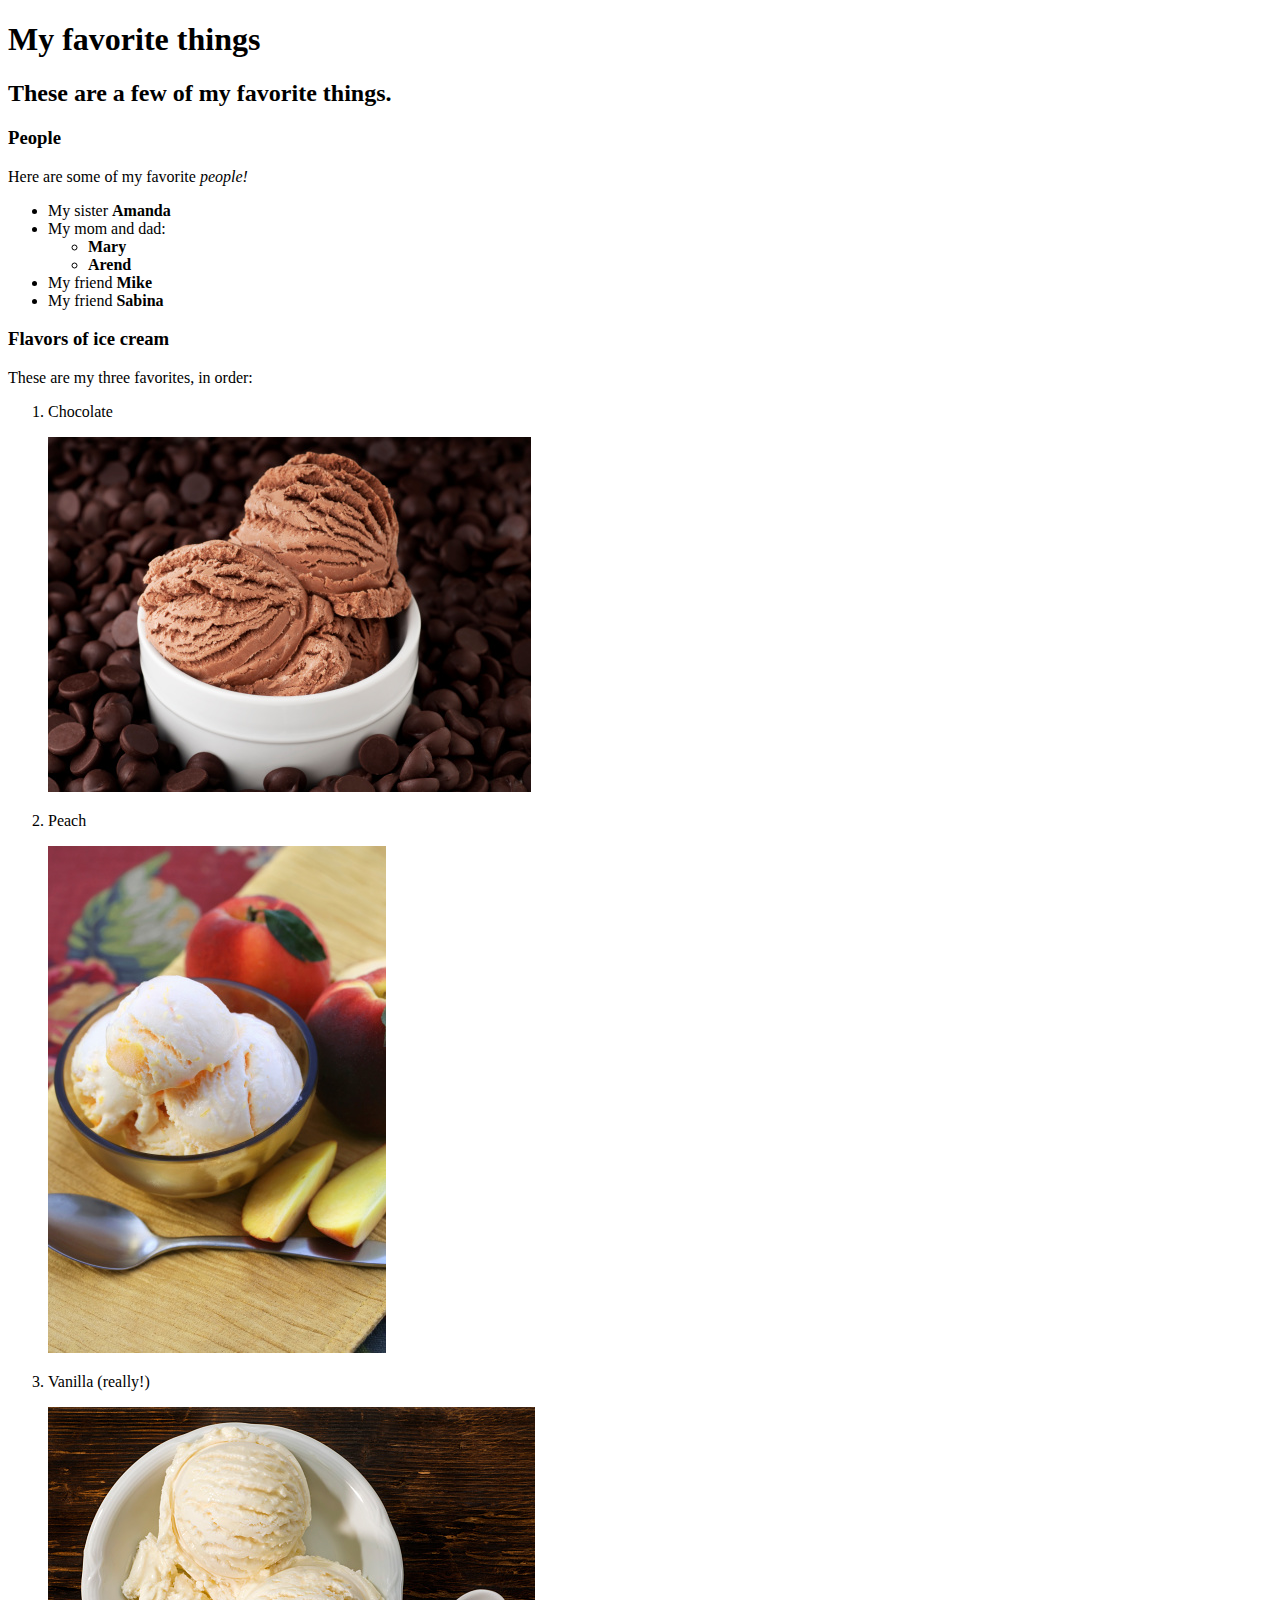
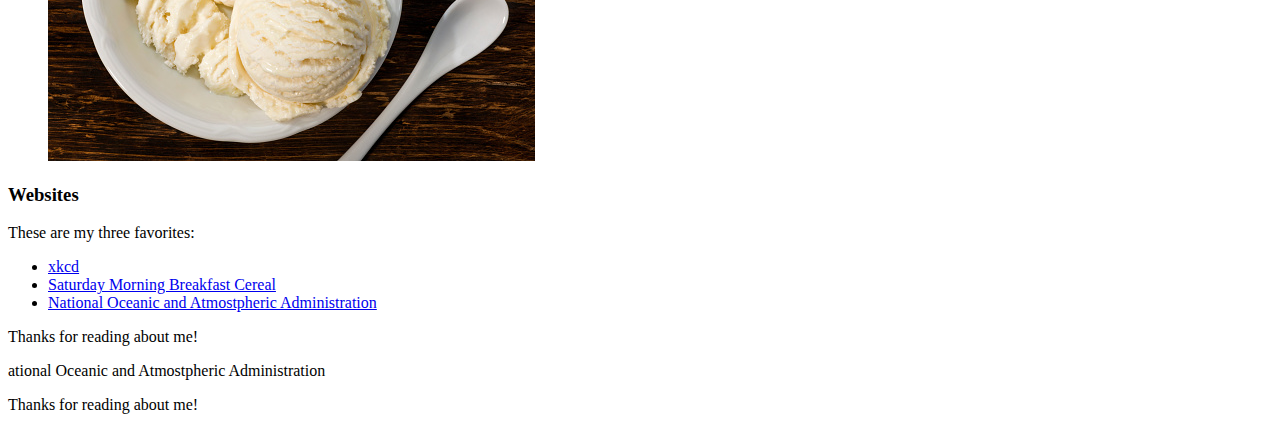
<file: index.html>
<!DOCTYPE html>
<html lang="en-US">
<head>
  <title>Sarah's favorite things</title>
</head>
<body>
  <h1>My favorite things</h1>
  <h2> These are a few of my favorite things.</h2>
  <h3>People</h3>
  <p>Here are some of my favorite <em>people!</em></p>
  <ul>
    <li>My sister <strong>Amanda</strong></li>
    <li>
      My mom and dad:
      <ul>
        <li><strong>Mary</strong></li>
        <li><strong>Arend</strong></li>
      </ul>
    </li>
    <li>My friend <strong>Mike</strong></li>
    <li>My friend <strong>Sabina</strong></li>
  </ul>
  <h3>Flavors of ice cream</h3>
  <p>These are my three favorites, in order:</p>
  <ol>
    <li>Chocolate
      <p><img src="img/chocolateIceCream.jpeg" alt="A photo of chocolate ice cream."></p>
    </li>
    <li>Peach
      <p><img src="img/peachIceCream.jpeg" alt="A photo of peach ice cream."></p>
    </li>
    <li>Vanilla (really!)
      <p><img src="img/vanillaIceCream.jpeg" alt="A photo of vanilla ice cream."></p>
    </li>
  </ol>
  <h3>Websites</h3>
  <p>These are my three favorites:</p>
  <ul>
    <li>
      <a href="http://xkcd.com">xkcd</a>
    </li>
    <li>
      <a href="http://smbc-comics.com">Saturday Morning Breakfast Cereal</a>
    </li>
    <li>
      <a href="http://noaa.gov">National Oceanic and Atmostpheric Administration</a>
    </li>
  </ul>
  <p>Thanks for reading about me!</p>
</body>
</html>ational Oceanic and Atmostpheric Administration
    </a>
  </li>
  </ul>
  <p>Thanks for reading about me!</p>
</body>
</html>
</file>
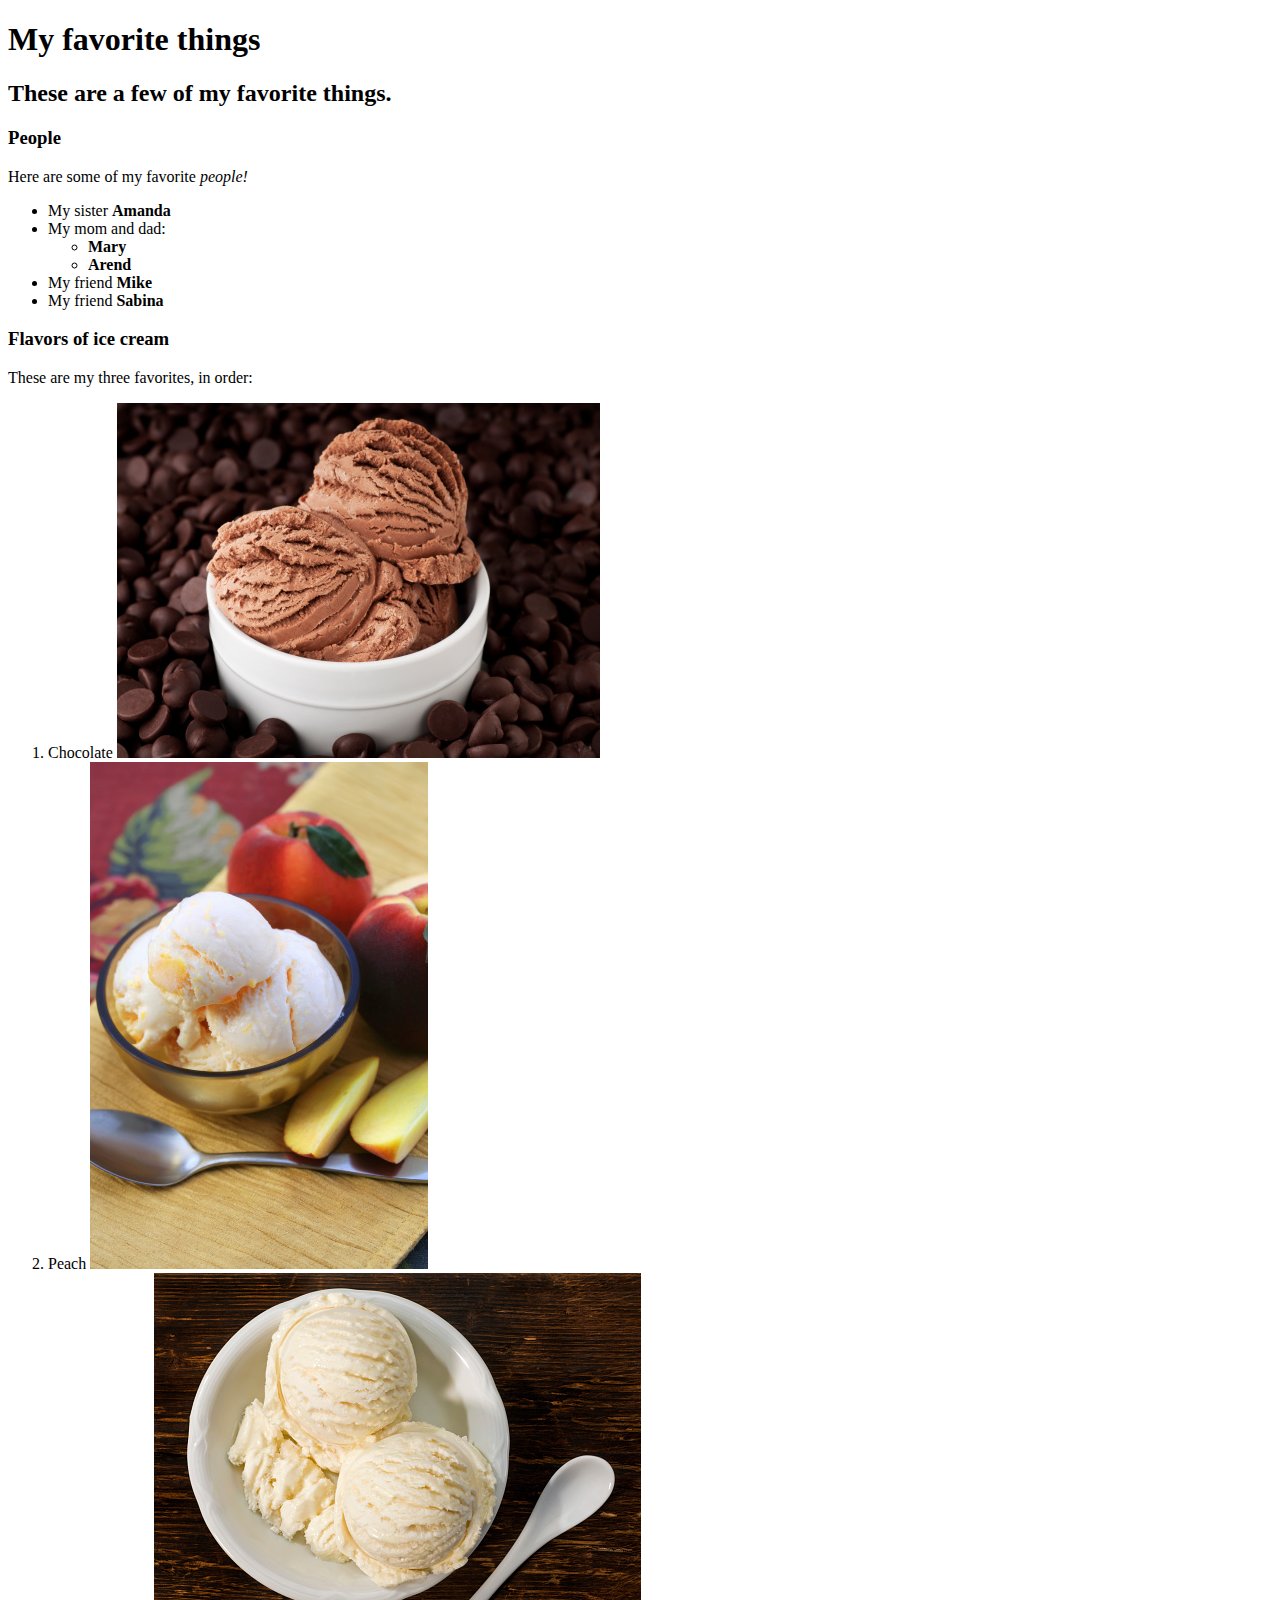
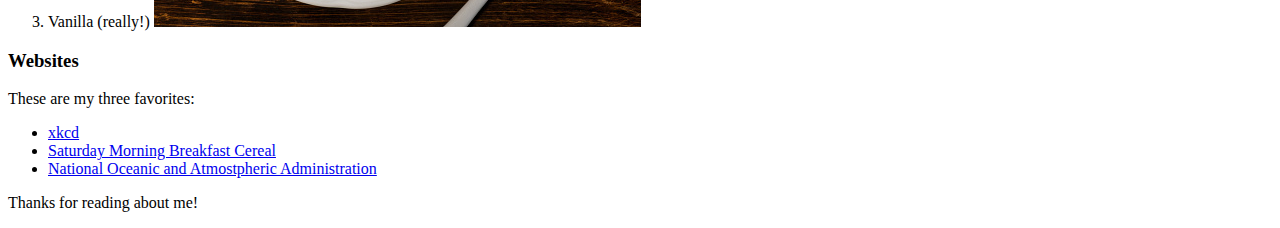
<file: favorite-things-SE.html>
<!DOCTYPE html>
<html lang="en-US">
<head>
  <title>Sarah's favorite things</title>
</head>
<body>
  <h1>My favorite things</h1>
  <h2> These are a few of my favorite things.</h2>
  <h3>People</h3>
  <p>Here are some of my favorite <em>people!</em></p>
  <ul>
    <li>My sister <strong>Amanda</strong></li>
    <li>
      My mom and dad:
      <ul>
        <li><strong>Mary</strong></li>
        <li><strong>Arend</strong></li>
      </ul>
    </li>
    <li>My friend <strong>Mike</strong></li>
    <li>My friend <strong>Sabina</strong></li>
  </ul>
  <h3>Flavors of ice cream</h3>
  <p>These are my three favorites, in order:</p>
  <ol>
    <li>Chocolate
      <img src="img/chocolateIceCream.jpeg" alt="A photo of chocolate ice cream.">
    </li>
    <li>Peach
      <img src="img/peachIceCream.jpeg" alt="A photo of peach ice cream.">
    </li>
    <li>Vanilla (really!)
      <img src="img/vanillaIceCream.jpeg" alt="A photo of vanilla ice cream.">
    </li>
  </ol>
  <h3>Websites</h3>
  <p>These are my three favorites:</p>
  <ul>
    <li>
      <a href="http://xkcd.com">
        xkcd
      </a>
    </li>
    <li>
      <a href="http://smbc-comics.com">
        Saturday Morning Breakfast Cereal
      </a>
    </li>
    <li>
      <a href="http://noaa.gov">
      National Oceanic and Atmostpheric Administration
    </a>
  </li>
  </ul>
  <p>Thanks for reading about me!</p>
</body>
</html>
</file>
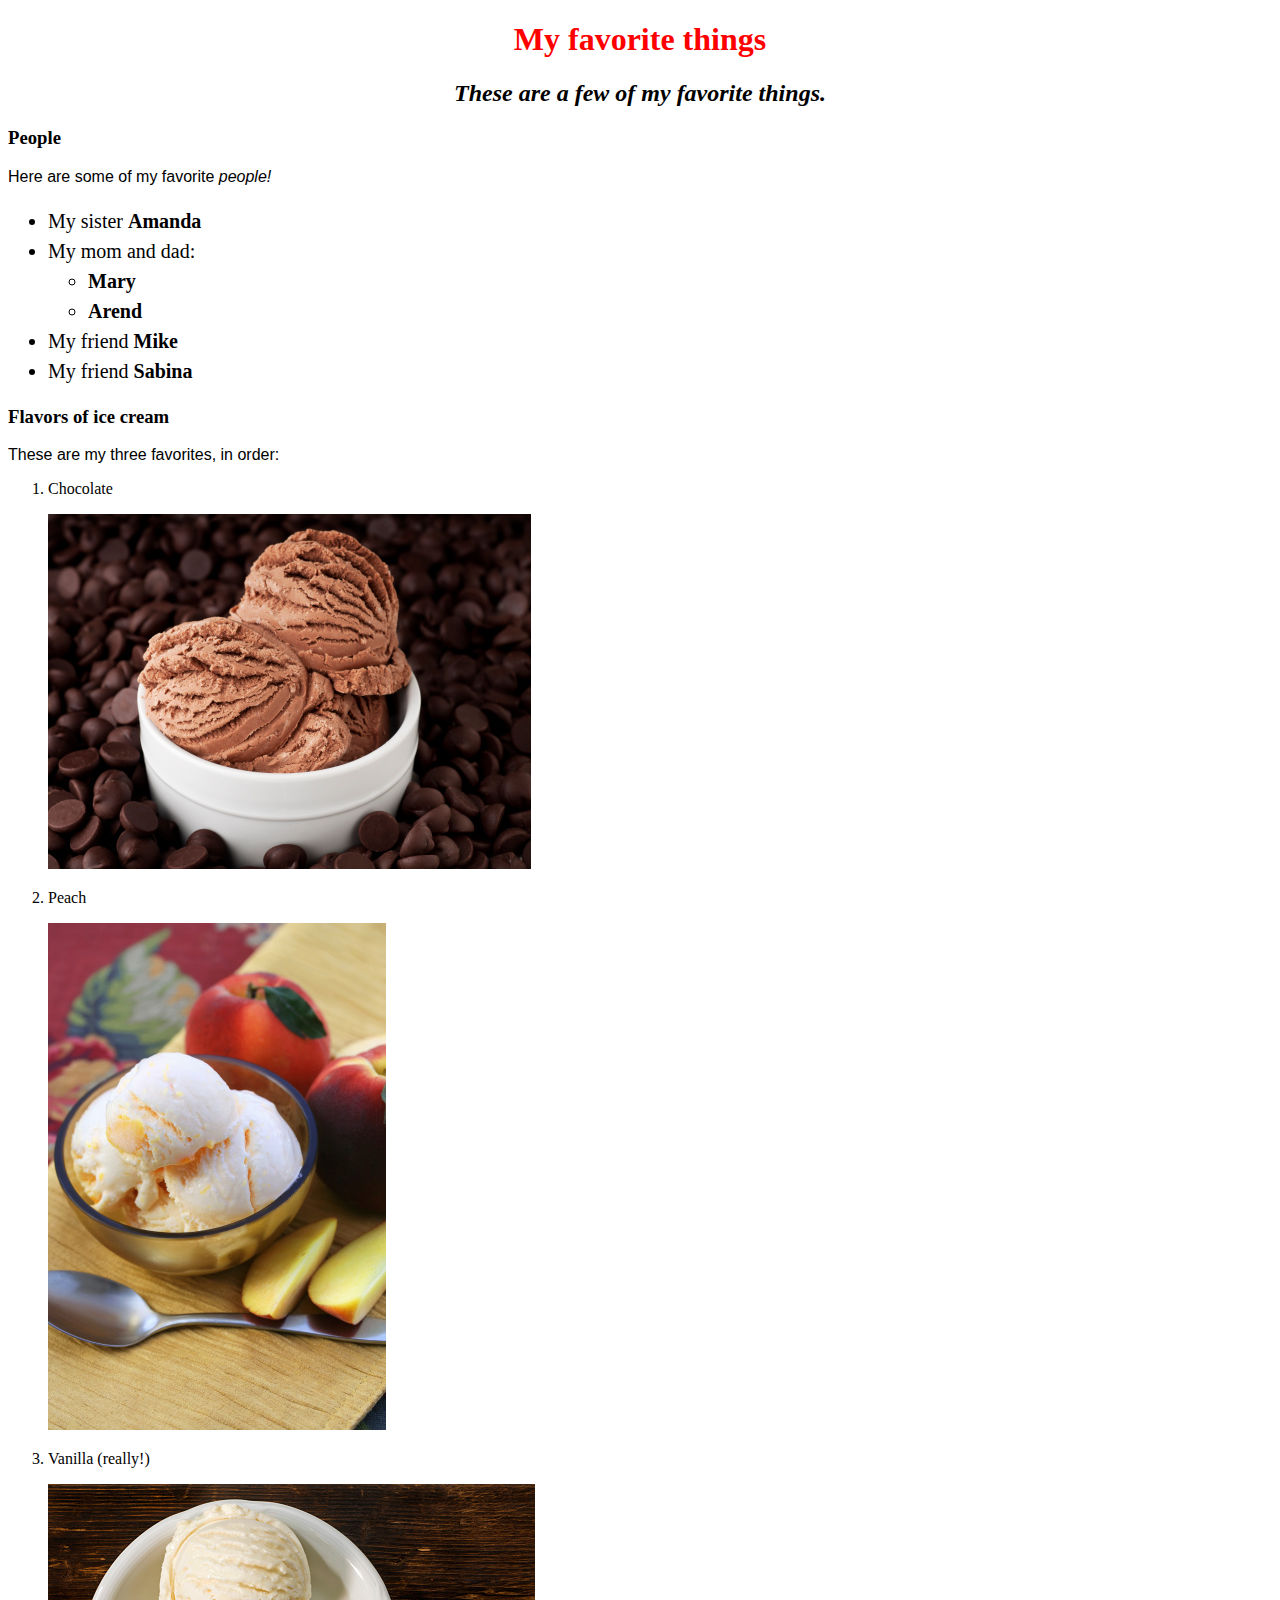
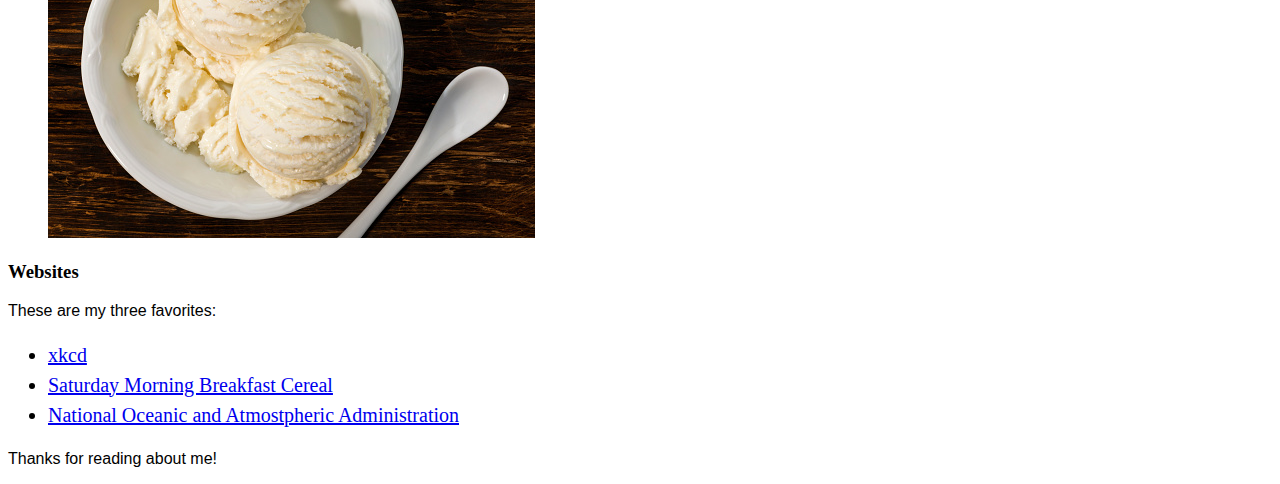
<file: my-favorite-things.html>
<!DOCTYPE html>
<html lang="en-US">
<head>
  <link href="css/stylesheet.css" rel="stylesheet" type="text/css">
  <title>Sarah's favorite things</title>
</head>
<body>
  <h1>My favorite things</h1>
  <h2> These are a few of my favorite things.</h2>
  <h3>People</h3>
  <p>Here are some of my favorite <em>people!</em></p>
  <ul>
    <li>My sister <strong>Amanda</strong></li>
    <li>
      My mom and dad:
      <ul>
        <li><strong>Mary</strong></li>
        <li><strong>Arend</strong></li>
      </ul>
    </li>
    <li>My friend <strong>Mike</strong></li>
    <li>My friend <strong>Sabina</strong></li>
  </ul>
  <h3>Flavors of ice cream</h3>
  <p>These are my three favorites, in order:</p>
  <ol>
    <li>Chocolate
      <p><img src="img/chocolateIceCream.jpeg" alt="A photo of chocolate ice cream."></p>
    </li>
    <li>Peach
      <p><img src="img/peachIceCream.jpeg" alt="A photo of peach ice cream."></p>
    </li>
    <li>Vanilla (really!)
      <p><img src="img/vanillaIceCream.jpeg" alt="A photo of vanilla ice cream."></p>
    </li>
  </ol>
  <h3>Websites</h3>
  <p>These are my three favorites:</p>
  <ul>
    <li>
      <a href="http://xkcd.com">xkcd</a>
    </li>
    <li>
      <a href="http://smbc-comics.com">Saturday Morning Breakfast Cereal</a>
    </li>
    <li>
      <a href="http://noaa.gov">National Oceanic and Atmostpheric Administration</a>
    </li>
  </ul>
  <p>Thanks for reading about me!</p>
</body>
</html>
</file>
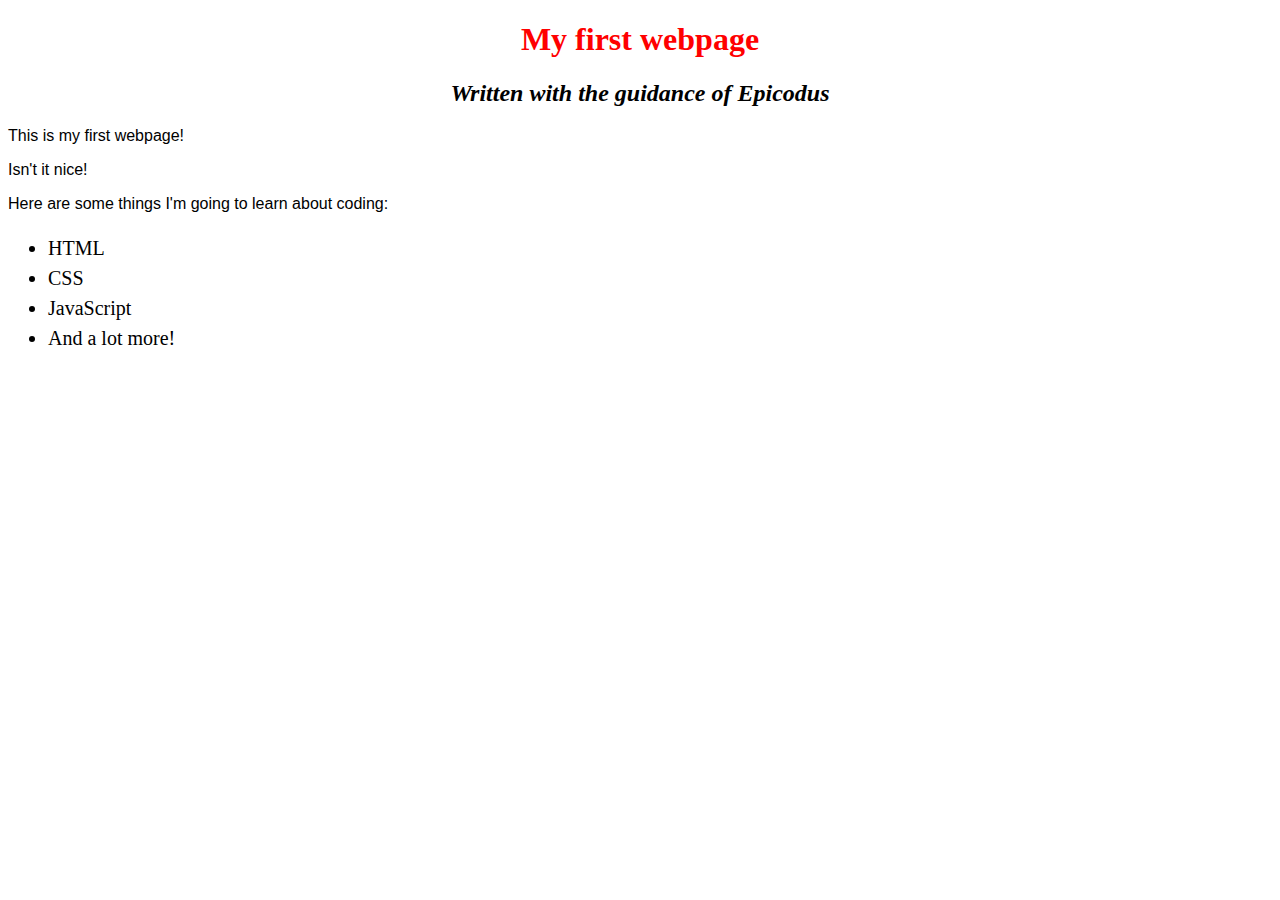
<file: my-first-webpage.html>
<!DOCTYPE html>
<html lang="en-US">
<head>
  <link href="css/stylesheet.css" rel="stylesheet" type="text/css">
  <title>Web page #1!</title>
</head>
<body>
  <h1>My first webpage</h1>
  <h2>Written with the guidance of Epicodus</h2>

  <p> This is my first webpage!</p>
  <p>Isn't it nice!</p>

  <p>Here are some things I'm going to learn about coding:</p>
  <ul>
    <li>HTML</li>
    <li>CSS</li>
    <li>JavaScript</li>
    <li>And a lot more!</li>
  </ul>
</body>
</html>
</file>
<file: css/stylesheet.css>
h1 {
  color: #FF0000;
  text-align: center;
}

h2 {
  font-style: italic;
  text-align: center;
}

p {
  font-family: sans-serif;
  font-weight: : bold;
}

ul {
  font-size: 20px;
  line-height: 30px;
}
</file>
